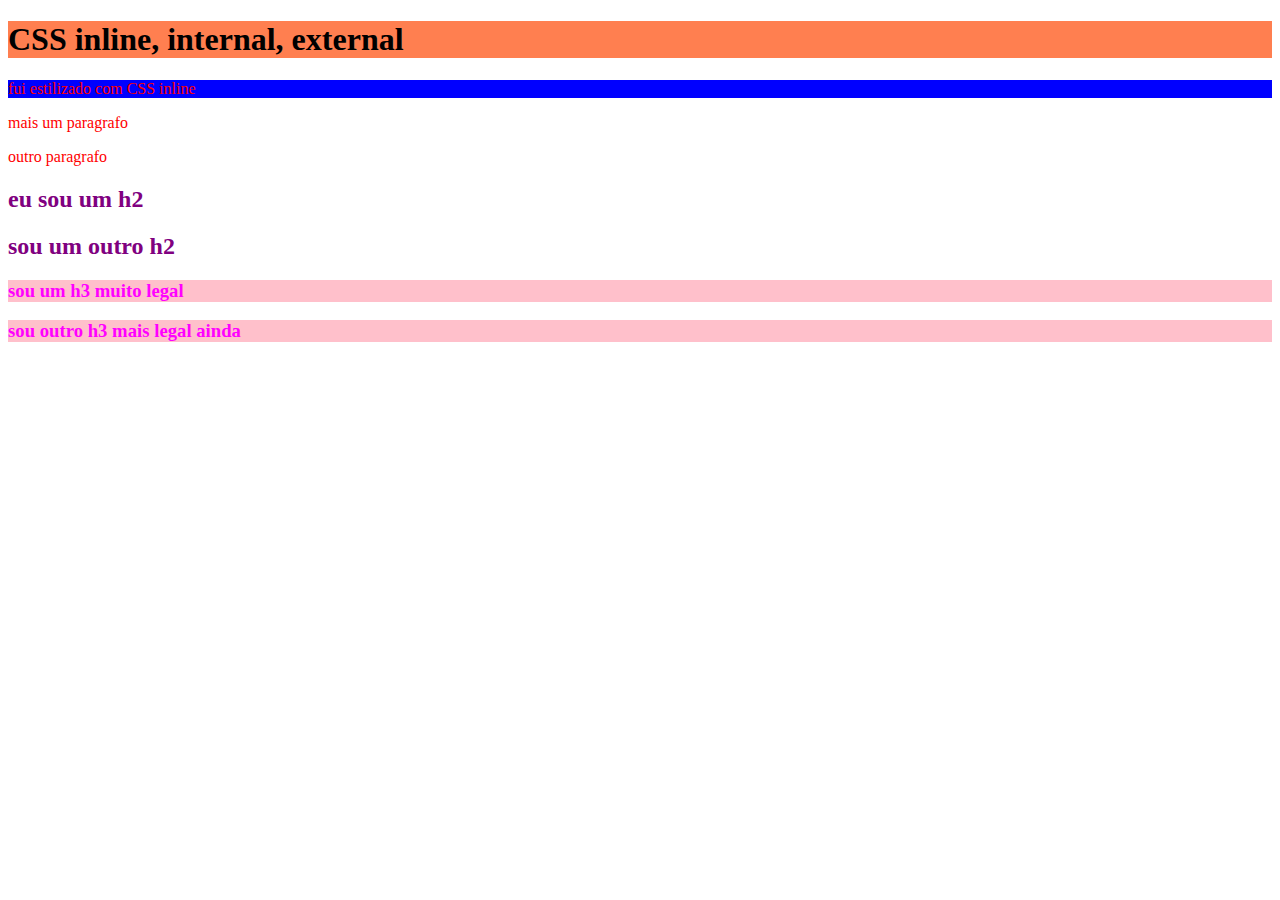
<file: 2_CSS/index.html>
<!DOCTYPE html>
<html lang="en">
<head>
    <meta charset="UTF-8">
    <meta http-equiv="X-UA-Compatible" content="IE=edge">
    <meta name="viewport" content="width=device-width, initial-scale=1.0">
    <title>CSS - iline, internal, external</title>

    <link rel="stylesheet" href="style.css">

    <style>
        h2 {
            color: purple;
        }

        h1 {
            background: coral;
        }
    </style>
</head>
<body>
    <h1>CSS inline, internal, external</h1>

    <!-- INLINE CSS -->
    <p style="color: red; background: blue;">fui estilizado com CSS inline</p>
    <p style="color: red;">mais um paragrafo</p>
    <p style="color: red;">outro paragrafo</p>

    <!-- INLINE CSS -->
      <h2>eu sou um h2</h2>
      <h2>sou um outro h2</h2>

      <!-- EXTERNAL CSS -->
      <h3>sou um h3 muito legal</h3>
      <h3>sou outro h3 mais legal ainda</h3>
</body>
</html>
</file>
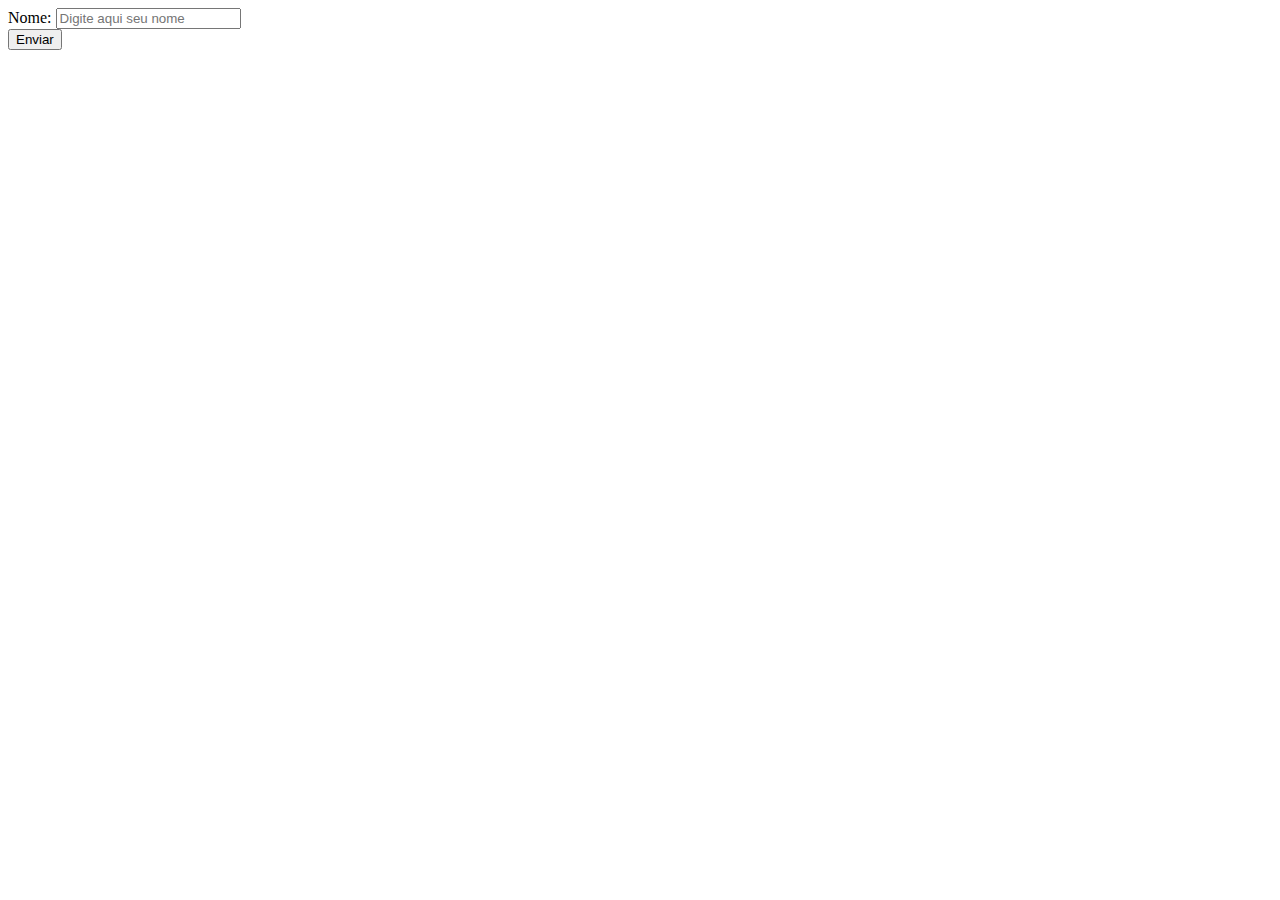
<file: formularios/2_input_radio/index.html>
<!DOCTYPE html>
<html lang="en">
<head>
    <meta charset="UTF-8">
    <meta http-equiv="X-UA-Compatible" content="IE=edge">
    <meta name="viewport" content="width=device-width, initial-scale=1.0">
    <title>input radio</title>
</head>
<body>
    <form action="">
        <div>
            <label for="">Nome:</label>
            <input type="text" id="Nome" placeholder="Digite aqui seu nome" required>
        </div>

        <!-- input radio  -->

        <button>Enviar</button>
    </form>
    
</body>
</html>
</file>
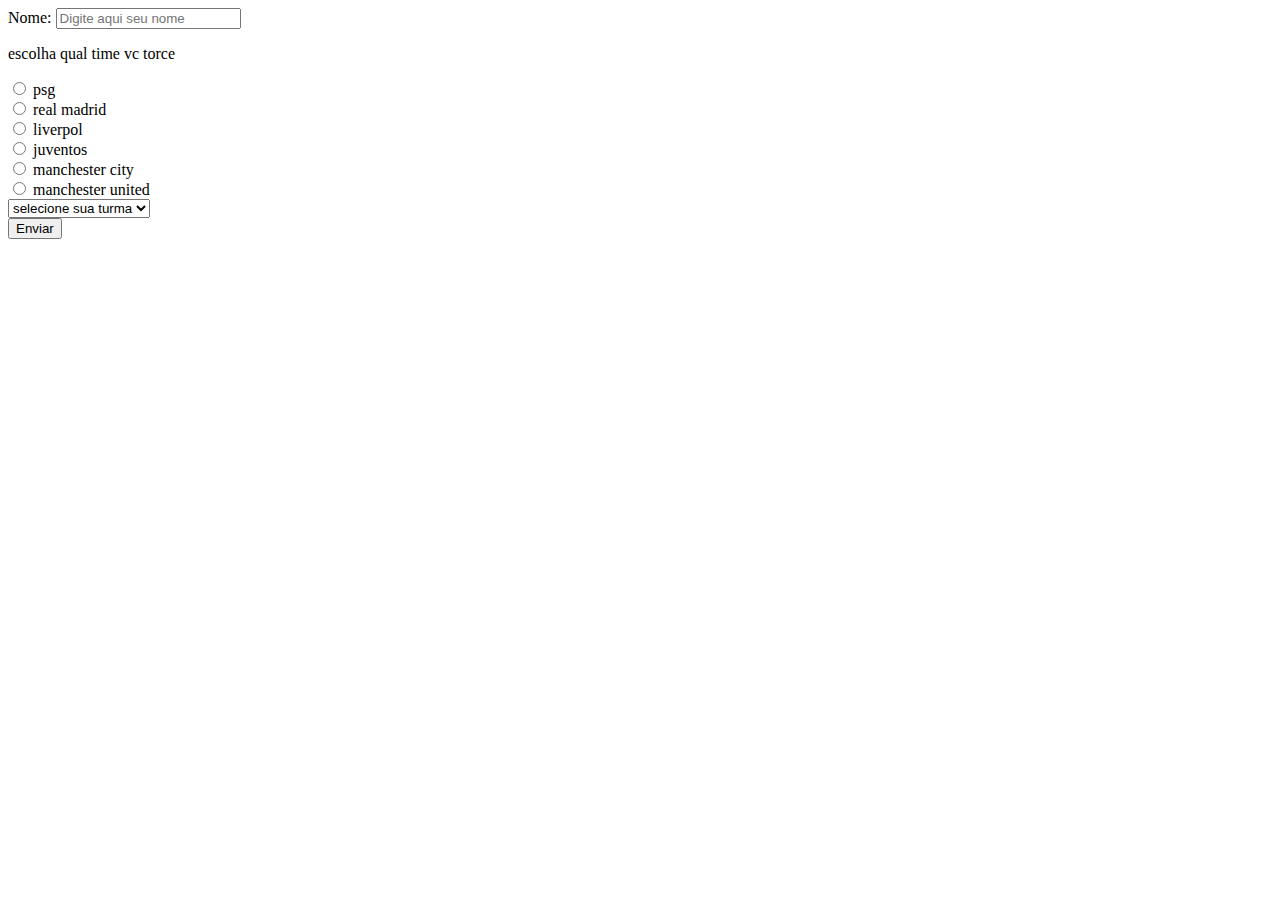
<file: formularios/3_select/index.html>
<!DOCTYPE html>
<html lang="en">
<head>
    <meta charset="UTF-8">
    <meta http-equiv="X-UA-Compatible" content="IE=edge">
    <meta name="viewport" content="width=device-width, initial-scale=1.0">
    <title>input radio</title>
</head>
<body>
    <form action="">
        <div>
            <label for="">Nome:</label>
            <input type="text" id="Nome" placeholder="Digite aqui seu nome" required>
        </div>

        <!-- input radio  -->
        <div>
            <p>escolha qual time vc torce</p>

            <div>
                <input type="radio" id="psg" name="time">
                <label for="">psg</label>
            </div>
            <div>
                <input type="radio" id="real madrid" name="time"> 
                <label for="">real madrid</label>
            </div>
            <div>
                <input type="radio" id="liverpol" name="time"> 
                <label for="">liverpol</label>
            </div>
            <div>
                <input type="radio" id="juventos" name="time"> 
                <label for="">juventos</label>
            </div>
            <div>
                <input type="radio" id="manchester city" name="time"> 
                <label for="">manchester city</label>
            </div>
            <div>
                <input type="radio" id="manchester unied" name="time"> 
                <label for="">manchester united</label>
            </div>
        </div>

        <!-- select -->
        <div>
            <label for="turma" id="escolha sua turma"></label>
            <select name="turma" id="turma">
                <option disabled selected>selecione sua  turma</option>
                <option value="01tc">TI01TC</option>
            <option value="01tc">TI01TA</option>
            <option value="01tc">TI01TB</option>
            <option value="01tc">TI01TD</option>
            </select>          
        </div>

        <button>Enviar</button>
    </form>
    
</body>
</html>
</file>
<file: 2_CSS/style.css>
h3 {
    color: magenta;
    background: pink;
}
</file>
